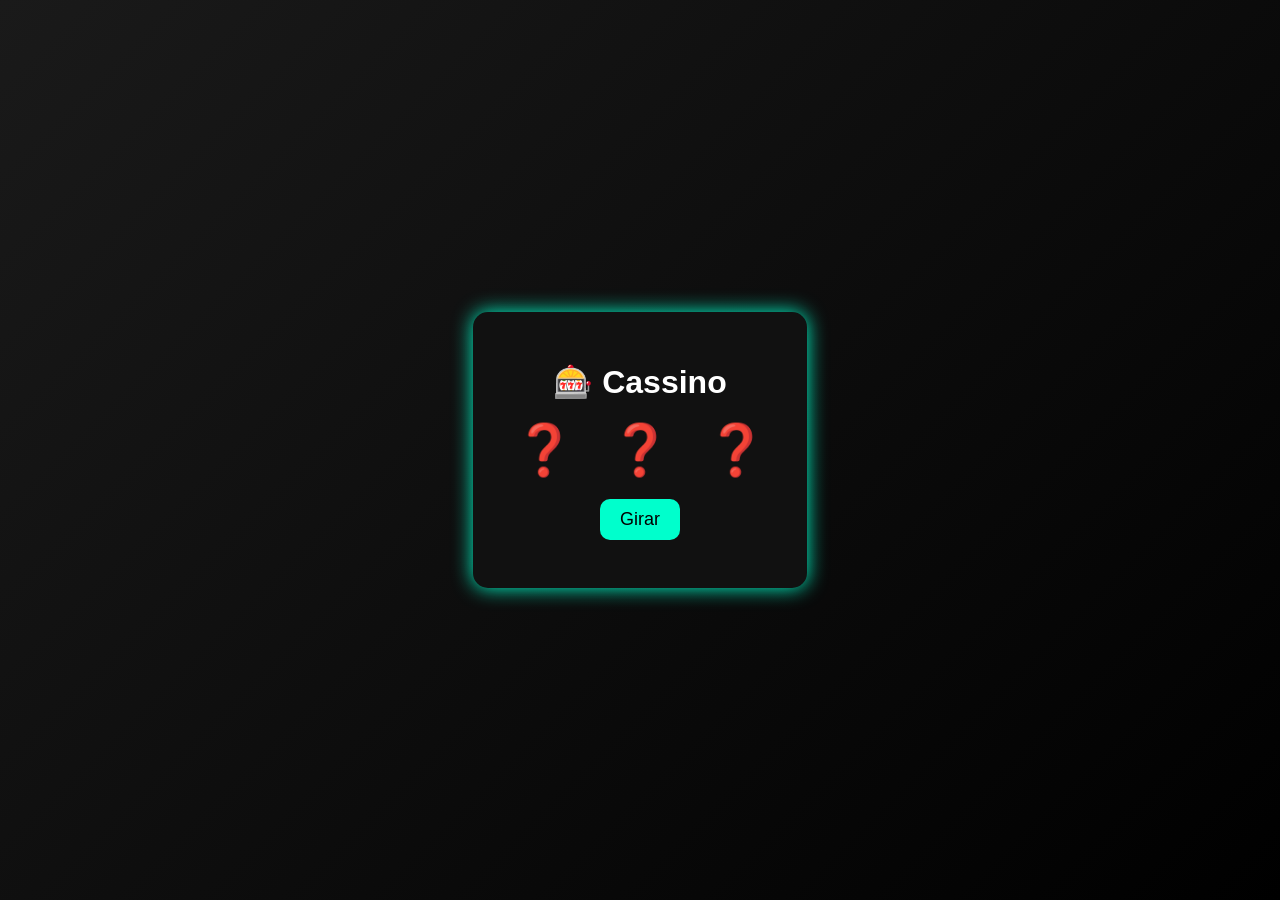
<file: casino_teste/index.html>
<!DOCTYPE html>
<html lang="pt-br">
<head>
    <meta charset="UTF-8">
    <title>Cassino Simples</title>
    <link rel="stylesheet" href="style.css">
</head>
<body>

    <div class="container">
        <h1>🎰 Cassino</h1>

        <div class="slot">
            <span id="slot1">❓</span>
            <span id="slot2">❓</span>
            <span id="slot3">❓</span>
        </div>

        <button onclick="rodar()">Girar</button>

        <p id="resultado"></p>
    </div>

    <script src="script.js"></script>
</body>
</html>
</file>
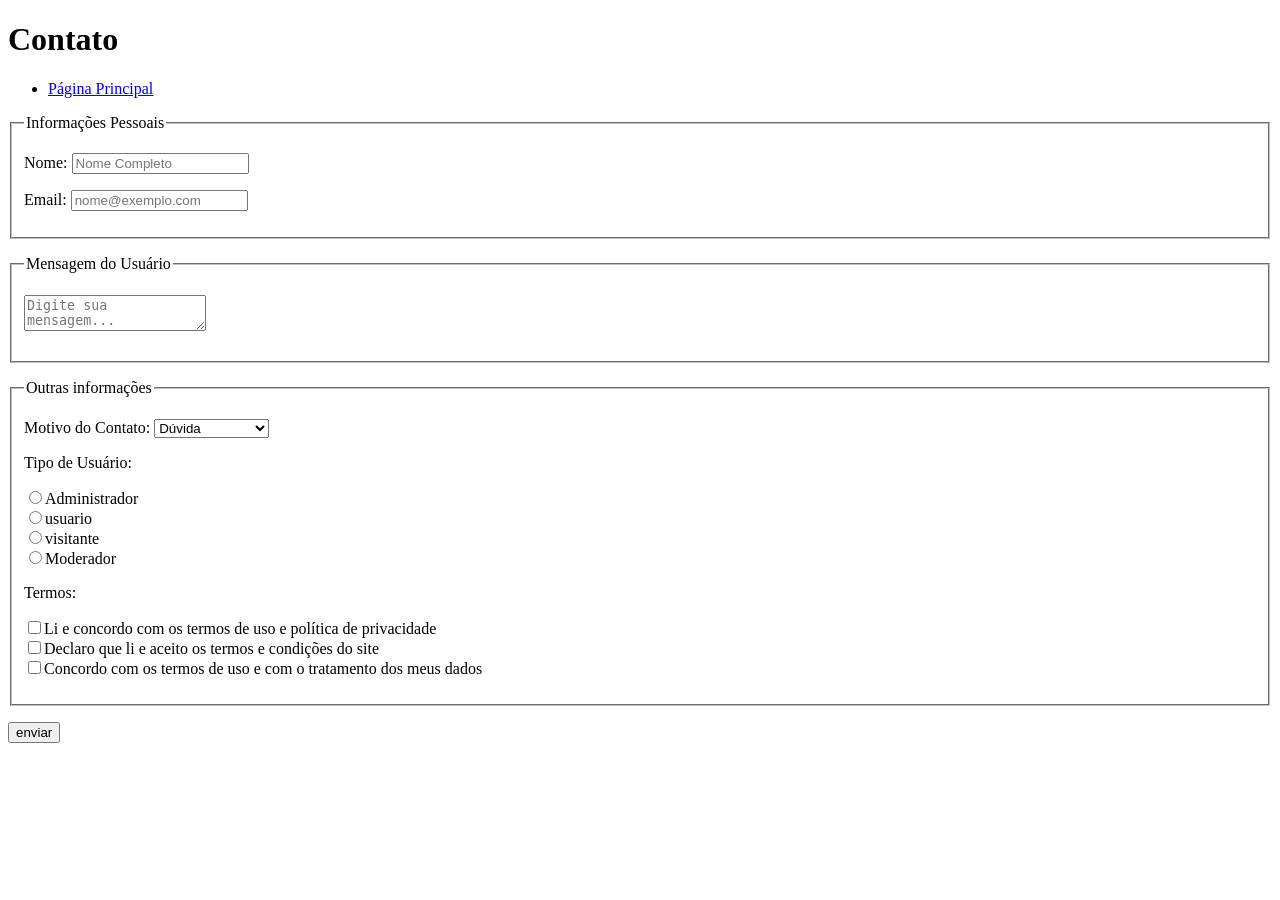
<file: Linguagens_Aula3/index.html>
<!DOCTYPE html>
<html lang="pt-br">
<head>
    <meta charset="UTF-8">
    <meta name="viewport" content="width=device-width, initial-scale=1.0">
    <title>Contato</title>
</head>
<body>
    <h1>Contato</h1>

    <nav>
        <ul>
            <li><a href="index.html">Página Principal</a></li>
        </ul>
    </nav>
    <main>
        <form action="#" method="post">

            <p>
                <fieldset>
                    <legend>Informações Pessoais</legend>
                    <p>
                        <label for="user_name">Nome:</label>
                        <input type="text" id="user_name" name="name" pattern="[A-Za-zÀ-ÿ\s]{3,}" title="Apenas letras e no mínimo 3 caracteres" placeholder="Nome Completo" required>
                    </p>
                    <p>
                        <label for="user_email">Email:</label>
                        <input type="email" id="user_email" name="email" placeholder="nome@exemplo.com" required>
                    </p>
                </fieldset>
            </p>

            <p>
                <fieldset>
                    <legend>Mensagem do Usuário</legend>
                    <p>
                        <textarea name="message" id="userMessage" placeholder="Digite sua mensagem..." maxlength="200" required></textarea>
                    </p>
                </fieldset>
            </p>

            <p>
                <fieldset>
                    <legend>Outras informações</legend>
                    <p>
                        <label for="motivo_contato">Motivo do Contato:</label>
                        <select name="motivo_contato" id="motivo_contato">
                            <option value="duvida">Dúvida</option>
                            <option value="suporte">Suporte técnico</option>
                            <option value="reclamacao">Reclamação</option>
                            <option value="sugestao">Sugestão</option>
                        </select>
                    </p>

                    
                    <label>Tipo de Usuário:</label><br>

                    <p>
                        <label><input type="radio" name="user_type" value="administrador">Administrador</label><br>

                        <label><input type="radio" name="user_type" value="usuario">usuario</label><br>

                        <label><input type="radio" name="user_type" value="visitante">visitante</label><br>

                        <label><input type="radio" name="user_type" value="moderador">Moderador</label><br>
                    </p>

                    
                    <label>Termos:</label><br>
                    
                    <p>
                        <label><input type="checkbox" name="termos" value="politica_privacidade">Li e concordo com os termos de uso e política de privacidade</label><br>

                        <label><input type="checkbox" name="termos" value="condicoes_site">Declaro que li e aceito os termos e condições do site</label><br>

                        <label><input type="checkbox" name="termos" value="tratamento_dados">Concordo com os termos de uso e com o tratamento dos meus dados</label><br>
                    </p>
                    
                </fieldset>
            </p>

            <input type="submit" value="enviar">

        </form>
    </main>
</body>
</html>
</file>
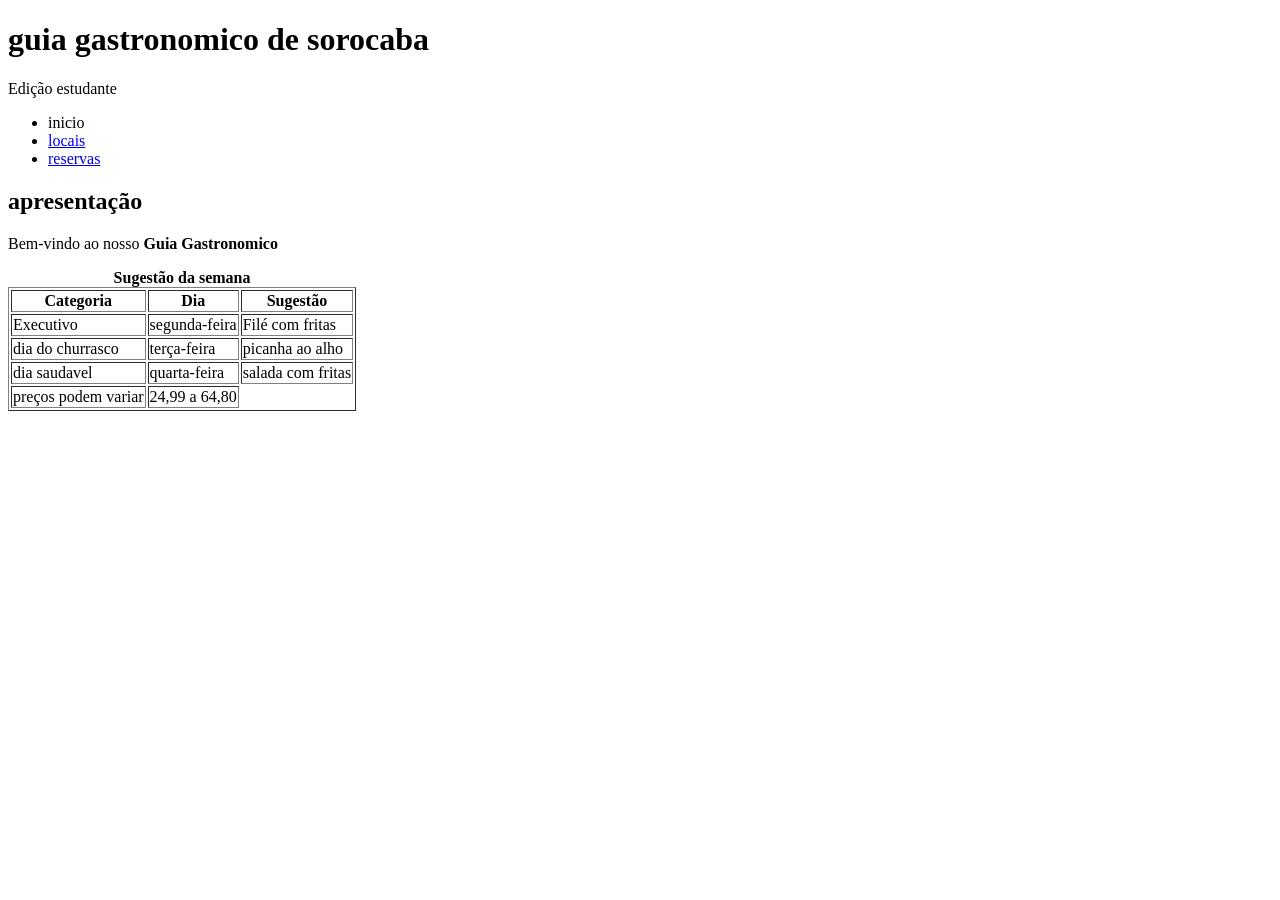
<file: ProvaAc1/index.html>
<!--Eduardo Moraes de Almeida Martins, 251255-->

<!DOCTYPE html>
<html lang="pt-br">
<head>
    <meta charset="UTF-8">
    <meta name="viewport" content="width=device-width, initial-scale=1.0">
    <title>Guia GAstronomico de Sorocaba</title>
</head>
<body>
    <header>
        <h1>guia gastronomico de sorocaba</h1>
        <p>Edição estudante</p>
    </header>
    <nav>
        <ul>
            <li><a herf+"index.html">inicio</a></li>
            <li><a href="locais.html">locais</a></li>
            <li><a href="reserva.html">reservas</a></li>
            
        </ul>

    </nav>
    <main>
        <section>
            <h2>apresentação</h2>
            <p>
                Bem-vindo ao nosso <strong>Guia Gastronomico</strong>
            </p>

        </section>

        <section>
            <table border="1">
                <caption><strong>Sugestão da semana </strong></caption>

                <thead>
                    <tr>
                        <th>Categoria</th>
                        <th>Dia</th>
                        <th>Sugestão</th>

                    </tr>
                </thead>
                <tbody>
                    <tr>
                        <td>Executivo</td>
                        <td>segunda-feira</td>
                        <td>Filé com fritas</td>
                    </tr>

                    <tr>
                        <td>dia do churrasco</td>
                        <td>terça-feira</td>
                        <td>picanha ao alho</td>
                    </tr>

                    <tr>
                        <td>dia saudavel</td>
                        <td>quarta-feira</td>
                        <td>salada com fritas</td>
                    </tr>

                    <tr>
                        <td>preços podem variar</td>
                        <td>24,99 a 64,80</td>
                    </tr>

                </tbody>
        </section>

    </main>
    
</body>
</html>
</file>
<file: casino_teste/style.css>
body {
    margin: 0;
    font-family: Arial, sans-serif;
    background: linear-gradient(135deg, #1a1a1a, #000);
    color: white;
    display: flex;
    justify-content: center;
    align-items: center;
    height: 100vh;
}

.container {
    text-align: center;
    background: #111;
    padding: 30px;
    border-radius: 15px;
    box-shadow: 0 0 20px #00ffcc;
}

h1 {
    margin-bottom: 20px;
}

.slot {
    font-size: 50px;
    margin: 20px 0;
}

.slot span {
    margin: 0 10px;
}

button {
    padding: 10px 20px;
    font-size: 18px;
    border: none;
    border-radius: 10px;
    background: #00ffcc;
    cursor: pointer;
    transition: 0.3s;
}

button:hover {
    background: #00ccaa;
}

#resultado {
    margin-top: 15px;
    font-size: 18px;
}
</file>
